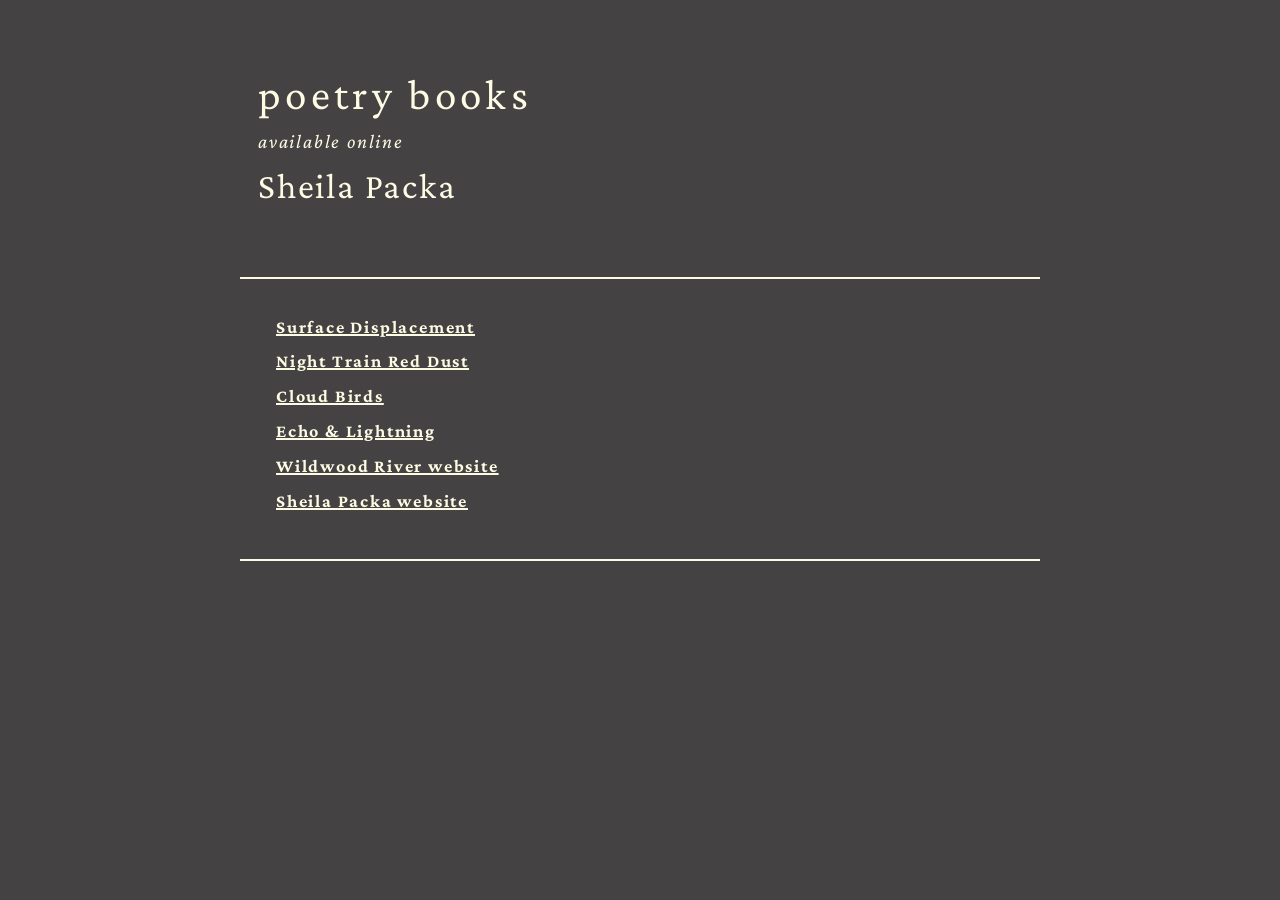
<file: indexpackawebbooks.html>
<html>
<head>
	<title>books by sheila packa</title>
	<meta charset="utf-8"/>
	<meta name="viewport" content="width=device-width, initial-scale=1, maximum-scale=1.0"/>
	<meta name="description" content="online poetry books by sheila packa"/>
	<meta name="author" content="Sheila Packa">
	<link rel="apple-touch-icon" sizes="180x180" href="/apple-touch-icon.png">
	<link rel="icon" type="image/png" sizes="32x32" href="/favicon-32x32.png">
	<link rel="icon" type="image/png" sizes="16x16" href="/favicon-16x16.png">
	<link rel="manifest" href="/manifest.json">
	<script type="application/ld+json">
		{
			"@context": "http://schema.org",
			"@type": "WebPage",
			"name": "Books by Sheila Packa",
			"breadcrumb": "online books",
          	"url": "https://wildwoodriver.com/indexpackawebbooks.html",
			"description": "",
			"datePublished": "Wed May 11 2022",
          	"image": "/apple-touch-icon.png",
			"author": "https://sheilapacka.com/index.html",
			"license": "http://creativecommons.org/licenses/by-nc-sa/3.0/us/deed.en_US"
		}
	</script>

	<!-- Global site tag (gtag.js) - Google Analytics -->
	<script async src="https://www.googletagmanager.com/gtag/js?id=G-0989MECNZV"></script>
	<script>
	  window.dataLayer = window.dataLayer || [];
	  function gtag(){dataLayer.push(arguments);}
	  gtag('js', new Date());
	  gtag('config', 'G-0989MECNZV');
	</script>
	<link rel="stylesheet" media="screen" href="css/bookweb.css"/>
	<link rel="stylesheet" media="print" href="css/ebook.css"/>
	<style>
	@media only screen  {
		body {
			background-color: #444242;
		}
	}
	</style>
	<script>
	 let bgcolors = ["#444242"]; 
	</script>
</head>
<body><main id="top">
<header>
	<h1>poetry books</h1>
	<h2>available online</h2>
	<h3 id="author">Sheila Packa</h3>
</header>
<nav>
<ul>
	<li><a href="surfacedisplacements/index3riversweb.html" id="3riverslink" class="corelink">Surface Displacement</a></li>
	<li><a href="ntrd/indexnighttrainweb.html" id="nighttrainlink" class="corelink">Night Train Red Dust</a></li>
	<li><a href="cloudbirds/indexcloudbirdsweb.html" id="cloudbirdslink" class="corelink">Cloud Birds</a></li>
	<li><a href="echolightning/indexecholightningweb.html" id="echolightninglink" class="corelink">Echo & Lightning</a></li>
	<li><a href="https://wildwoodriver.com/index.html" id="homelink" class="corelink">Wildwood River website</a></li>
	<li><a href="https://sheilapacka.com/index.html" id="packahomelink" class="corelink">Sheila Packa website</a></li>
</ul>
</nav>
</main>
</body>
</html>
</file>
<file: css/bookweb.css>
@import url('https://fonts.googleapis.com/css2?family=Crimson+Pro:ital,wght@0,400;0,500;0,600;0,700;0,800;0,900;1,400;1,500;1,600;1,700;1,800;1,900&display=swap');
:root {
  --red: #9a0000;
  --yellow: #ffcc00;
  --blue: #006699;
  --bluegreen: #006969;
  --black: #000000;
  --warmblack: #191918;
  --gray: #484848;
  --lightgray: #888888;
  --warmgray: #4b4b44;
  --warmlightgray: #656560;
  --white: #ffffff;
  --warmwhite: #fcfbe3;
  --zhighest: 8888;
  --zhigher: 4444;
  --zhigh: 2222;
  --z0: 0;
  --zlow: -2222;
  --zlower: -4444;
  --zlowest: -8888;
  --indent1: 2em;
  --indent2: 4em;
  --indent3: 6em;
  --indent4: 8em;
  --indent5: 10em;
  --monospace_code: Courier, 'Andale Mono', AndaleMono, Monaco, monospace;
  --monospace: 'Lucida Console', 'Andale Mono', AndaleMono, Monaco, Courier, monospace;
  --monospace_zeroslash: Monaco, 'Andale Mono', AndaleMono, Courier, monospace;
  --monospace_zerodot: 'Andale Mono', AndaleMono, Monaco, Courier, monospace;
  --typewriter: 'American Typewriter', Didot, 'Times New Roman', serif;
  --sans: Verdana, Helvetica, Arial, Tahoma, 'Trebuchet MS', sans-serif;
  --serif: Georgia, Didot, 'Times New Roman', Times, serif;
  --cursive: 'Bradley Hand', 'Comic Sans MS', cursive, sans-serif;
  --dragons: Luminari, 'Bradley Hand', cursive, sans-serif;
  --oldbook: 'Palatino Linotype', 'Book Antiqua', Palatino, 'American Typewriter', 'Times New Roman', serif;
  --poetry: 'Crimson Pro', serif;
}


/* BLANK SLATE ::: Clear defaults */
html, body, div, span, applet, object, iframe,
h1, h2, h3, h4, h5, h6, p, blockquote, pre,
a, abbr, acronym, address, big, cite, code,
del, dfn, em, img, ins, kbd, q, s, samp,
small, strike, strong, sub, sup, tt, var,
b, u, i, center,
dl, dt, dd, ol, ul, li,
fieldset, form, label, legend,
table, caption, tbody, tfoot, thead, tr, th, td,
article, aside, canvas, details, embed,
figure, figcaption, footer, header, hgroup,
menu, nav, output, ruby, section, summary,
time, mark, audio, video {
	margin: 0;
	padding: 0;
	border: 0;
	font: inherit;
	font-size: 100%;
	vertical-align: baseline;
}
html {
	line-height: 1;
}
ul {
	list-style: none;
}
table {
	border-collapse: collapse;
	border-spacing: 0;
}
caption, th, td {
	text-align: left;
	font-weight: normal;
	vertical-align: middle;
}
q, blockquote {
	quotes: none;
}
q:before, q:after, blockquote:before, blockquote:after {
	content: "";
	content: none;
}
a img {
	border: none;
	display: inline;
}
article, aside, details, figcaption, figure, footer, header, hgroup, main, menu, nav, section, summary {
	display: block;
}
/* end blankslate*/
/* browser fonts ::: https://blog.hubspot.com/website/web-safe-html-css-fonts */
html {
	font-family: var(--poetry);
	font-size: 18px;
	line-height: 24px;
	letter-spacing: 0.1em;
	margin: 0;padding: 0;border: 0;
	vertical-align: baseline;
	min-width:100%;
	min-height:100%;
}
@media only screen and (max-width: 900px) {
	html {
		font-size: 16px;
	}
}
@media only screen and (max-width: 480px) {
	html {
		font-size: 14px;
		line-height: 19px;
		letter-spacing: 0.12em;
	}
}
.bold {
	font-weight: bold;
}
.underline {
	text-decoration: underline;
}
body { 
	margin: 0; padding: 0; border: 0;
	padding: 0px 0px;
	background-color: #006699;
	background-color: var(--blue);
	/*background: url(../Final3.jpg) no-repeat center fixed;
  	background-size: cover;*/
  	color: #fcfbe3;
  	color: var(--warmwhite);
	top:0; left:0;
	width:100%; height: 100%;
	min-width:100%;
	min-height:100%;
	text-align:left;
	letter-spacing: 0.1em;
	display: flex;
	justify-content: center;
	transition: background-color .2s ease-in-out;
}
main {
	position: relative;
	padding: 2em;
	transition: opacity 1s ease-in-out;
	border: 0px;
	width: 98%; 
	width:100%;max-width:800px;
}

article, section {
	padding: 1em;
}
section {
	margin-top: 1em;
	border-top: solid 2px var(--warmwhite);
	border-bottom: solid 2px var(--warmwhite);
    /*box-shadow: 0px 8px 4px -8px var(--warmwhite), 0px 9px 16px -9px var(--warmblack);*/
}
.optimize {
	-webkit-transform: translate3d(0, 0, 0);
	transform: translate3d(0, 0, 0);
	-webkit-transform: scale3d(1,1,1);
	transform: scale3d(1,1,1);	
}
.screenreader-text {
	position: absolute;
	left: -999px;
	width: 1px;
	height: 1px;
	top: auto;
}
header {
	/*max-width: 100%; width: 100%;*/
}
header {
	padding: 1em 0em;
	max-width: 100%; width: 100%;
	margin-bottom: .2em;
}
body main article > header {
	padding: 0.2em 0em;
	margin-bottom: .1em;
}
body main > header {
	padding: 1em 1em;
	max-width: 100%;
	margin-bottom: 1.2em;
    /*box-shadow: 0px 8px 4px -8px var(--warmwhite), 0px 9px 16px -9px var(--warmblack);*/
	/*background-color: var(--warmwhite);
	color: var(--blue);*/
}
body main section > header {
	border-bottom: solid 1px var(--warmwhite);
}
h1 {
	margin: 0px;
	margin-top: .4em;
	margin-bottom: .2em;
	font-size: 1.4em;
	line-height: 1.1em;
	letter-spacing: .1em;
}
body main > header > h1 {
	font-size: 2.4em;
}
body main > section > header > h1 {
	font-size: 1.8em;
}
article header h1 {
	margin-bottom:0.4em;
}
h2 {
	margin: 0px;
	margin-bottom: .4em;
	font-style: italic;
	font-size: 1.1em;
	line-height: 1.1em;
}
body main > header > h2 {
	font-size: 1.1em;
	line-height: 1.5em;
	font-style: italic;
}
h3 {
	margin: 0px;
	margin-bottom: 0.8em;
	font-size: 1em;
	line-height: 1.1em;
}
body main > header > h3 {
	font-size: 2em;
	line-height: 1.2em;
}
body main > header > h4 {
	font-size: 1.2em;
	line-height: 1.2em;
}
h5 {
	margin: 0px;
	margin-top: 1em;
	margin-bottom: 0.6em;
	font-size: 1.2em;
	line-height: 1em;
	font-weight: bold;
}
.flexcontainer {
	display: flex; /*or inline-flex*/
	flex-direction: row; /* || column || row-reverse || column-reverse; */
	flex-wrap: nowrap; /* wrap || wrap-reverse; */
	justify-content: flex-start; /* || flex-end || center || space-between || space-around */
	align-items: flex-start; /* || flex-end || center || stretch || baseline */
}
.flexitem {
	order: 0; /* or 1, 2, 3 ....*/
	flex-grow: 0; /* or 1, 2, 3 ... to let it grow to fit box ::: there is also a flex-shrink */
	flex-basis: auto; /* or a value 150px; */
	align-self:  auto; /* || flex-start || flex-end || center || baseline || stretch */
}
blockquote {
	margin:4%;
}
ul.circle li, ol.circle li, dl.circle dt { 
	display: list-item;
	padding-bottom: .6em;
}
ul.circle, ol.circle, dl.circle {
	margin-left:2em;
	list-style-type: circle;
	list-style-position: outside;
}
*.countsuffix, *.countprefix {
	counter-reset: countitem;
}
*.countprefix  *.countitem::before {
    counter-increment: countitem;
    content: " # " counter(countitem) " ";
}
*.countsuffix  *.countitem::after {
    counter-increment: countitem;
    content: " # " counter(countitem);
}

/* https://css-tricks.com/snippets/css/a-guide-to-flexbox/ */
/*nav ul {
	position: relative;
	list-style-type: none;
	display: flex;
	flex-wrap: wrap;
	align-items: center;
	flex-direction: row;
	justify-content: flex-start;
	padding: 1em 0em;
	margin: 0;
	vertical-align: baseline;
	z-index:8888;
}
nav ul li {
	padding: 1.2em;
	vertical-align: baseline;
	z-index:88888;
}
nav ul li.title {
	flex-grow: 2;
}*/

nav ul li {
	padding-bottom: 0.6em;
}
main > nav > ul {
    padding: 2em 2em 2em 2em;
	border-top: solid 2px var(--warmwhite);
	border-bottom: solid 2px var(--warmwhite);
    /*box-shadow: 0px 8px 4px -8px var(--warmwhite), 0px 9px 16px -9px var(--warmblack);*/
}
nav ul {
    padding: 0.4em 2em 0.8em 2em;
    /*box-shadow: 0px 8px 4px -8px var(--warmwhite), 0px 9px 16px -9px var(--warmblack);*/
}
nav ul li ul {
	margin-left:2em;
	font-size:.8em;
	line-height: 1em;
}
p.noweb {
	display:none;
}
.noweb {
	display:none;
}
p.citation {
	text-align: left;
	padding-left: 1.5em;
  	text-indent: -1.5em;
  	text-indent: hanging;
}
p {
	margin: 0;
	margin-top: .8em;
	margin-bottom: .8em;
	line-height: 1.5em;
}
div {
	line-height: 1.5em;
}
div.address {
	line-height: 1;
}
#sectiontoc ul li {
	list-style-type: none;
	font-size: 0.9em;
	font-weight:400;
}
section#sectiontoc > div {
	margin-left:2em;
}
section#sectiontoc  ul {
	margin: 0.3em;
	padding: 0em 0em 0em 2em;
	margin-right: 0em;
}
section#sectiontoc div.sectionlink {
	font-size:1.2em;
	font-weight:500;
	margin-top: 1.0em;
}
section#sectiontoc div.sectionlink a {
	text-decoration: none;
}
span.top {
	float:right;
}
span.indent1 {
	padding-left: var(--indent1)
}
span.indent2 {
	padding-left: var(--indent2)
}
span.indent3 {
	padding-left: var(--indent3)
}
span.indent4 {
	padding-left: var(--indent4)
}
span.indent5 {
	padding-left: var(--indent5)
}
div.inscription {
	font-size:0.8em;
	margin-left:4em;
}
article div.inscription {
	margin-top:0em;
	padding-top:0em;
	font-size: 0.8em;
	margin-left: 4em;
	color: var(--warmwhite);
}
#afterword, #acknowledgments, #essay, #bio, #notes3rivers, #grantthanks  {
	text-align: justify;
	text-align-last: left;
}
section > div.inscription {
	font-size: 1.4em;
	font-style: italic;
	padding-left: 5%;
	color: var(--warmwhite);
}
pre {
	white-space: pre-wrap;
	white-space: -moz-pre-wrap;
	white-space: -o-pre-wrap;
	word-wrap: break-word;
}
i {
	font-style: italic;
}
.italic {
	font-style: italic;
}
code {
	font-family: Courier, 'Andale Mono', AndaleMono, Monaco, monospace;
	font-family: var(--monospace_code);
	font-size: 0.8em;
}
.center {
	text-align: center;
}
p.code, div.code {
	font-family: Courier, 'Andale Mono', AndaleMono, Monaco, monospace;
	font-family: var(--monospace_code);
	font-size: 0.8em;
	white-space: pre-wrap;
	white-space: -moz-pre-wrap;
	white-space: -o-pre-wrap;
	word-wrap: break-word;
	padding-left:4em;
	padding-right:4em;
}
a {
	font-weight:bold;
	text-decoration: none;
	text-decoration: underline solid 2px var(--warmwhite);
	color: #fcfbe3;
	color: var(--warmwhite);
}
/*
main a:before {
	color: #fcfbe3;
	color: var(--warmdarkgray);
	font-weight:bolder;
	content: "> ";
}
main a:after {
	color: #fcfbe3;
	color: var(--warmlightgray);
	font-weight:bolder;
	content: " .. ";
}
*/
a:hover, a:focus {
	color: var(--warmwhite);
	text-decoration: underline solid 3px var(--warmgray);
	outline: solid 2px var(--warmblack);
	outline-offset: 0.5em;
}
svg.icon {
	width: 50px;
}
@keyframes dash {
  to {
    stroke-dashoffset: 0;
  }
}
figure {
	margin-bottom: 3.0em;
	text-align:left;
	border-top: solid 2px #cccccc;
	border-bottom: solid 2px #cccccc;
	padding-top:1em;
	padding-bottom:1em;
}
figure img {
	clear:both;
	vertical-align:middle;
	max-width:100%;
	max-height:100%;
}
figure video {
	clear:both;
	max-width:100%;
	max-height:100%;
}
figure audio {
	clear:both;
	max-width:100%;
	max-height:100%;
}
figure figcaption {
	margin:top: 1em;
	font-size:.8em;
}
div.vimeowrapper16x9 {
	position: relative;
	/*max-width : 1280px;*/
	padding-bottom: 56.25%; /* 16:9 */
	padding-top: 25px;
	height: 0;
}
div.vimeowrapper16x9 iframe {
	position: absolute;
	top: 0;
	left: 0;
	width: 100%;
	height: 100%;
}
.vimeo-wrapper {
   position: fixed;
   top: 0;
   left: 0;
   width: 100%;
   height: 100%;
   z-index: -1;
   pointer-events: none;
   overflow: hidden;
}
.vimeo-wrapper iframe {
   width: 100vw;
   height: 56.25vw; /* Given a 16:9 aspect ratio, 9/16*100 = 56.25 */
   min-height: 100vh;
   min-width: 177.77vh; /* Given a 16:9 aspect ratio, 16/9*100 = 177.77 */
   position: absolute;
   top: 50%;
   left: 50%;
   transform: translate(-50%, -50%);
}
select {
	width: 80%;
	padding: 12px 20px;
	margin: 8px 0;
	box-sizing: border-box;
	font-size: 1.1em;
	font-weight: bold;
	color: #000000;
}
input[type="submit"] {
	width: 80%;
	padding: 12px 20px;
	margin: 8px 0;
	box-sizing: border-box;
	font-size: 1.1em;
	font-weight: bold;
	color: #ffffeb;
	background-color: #9a0000;
	color: var(--warmwhite);
	background-color: var(--red);
}
input[type="text"] {
	width: 90%;
	padding: 12px 20px;
	margin: 8px 0;
	box-sizing: border-box;
}
div.input {
	padding: 1em;
	width: 95%;
}
div.inputgroup {
	margin: 1em;
	width: 95%;
	padding: 1em;
	border-left: 2px solid #ffcc00;
}
label::before {
	content: "::: ";
	color: #ffcc00;
	color: var(--red);
}
input[type="radio"], input[type="checkbox"], input[type="number"] {
	margin: 1em 1em;
	padding: 0.5em;
	display: inline;
	font-size: 1.1em;
	/* outline: 2px solid #cccccc; */
}
label {
	font-size: 1.1em;
	display: inline;
}
</file>
<file: css/ebook.css>
/*https://www.w3.org/TR/css-page-3/ */
/*https://www.princexml.com/doc/paged/ */
@import url('https://fonts.googleapis.com/css2?family=Crimson+Pro:ital,wght@0,400;0,500;0,600;0,700;0,800;0,900;1,400;1,500;1,600;1,700;1,800;1,900&display=swap');
:root {
  --red: #9a0000;
  --yellow: #ffcc00;
  --blue: #006699;
  --bluegreen: #006969;
  --black: #000000;
  --warmblack: #191918;
  --gray: #484848;
  --lightgray: #888888;
  --warmgray: #4b4b44;
  --warmlightgray: #656560;
  --white: #ffffff;
  --warmwhite: #fcfbe3;
  --richblack: #010203;
  --richgray1: #2a2a2b;
  --richgray2: #4f4f50;
  --richgray3: #777878;
  --richgray4: #a2a3a3;
  --richgray5: #d0d0d0;
  --richgray6: #ffffff;
  --indent1: 2em;
  --indent2: 4em;
  --indent3: 6em;
  --indent4: 8em;
  --indent5: 10em;
  --poetry: 'Crimson Pro', serif;
  --margin: 1in;
  --width: 6in;
  --height: 9in;
}
/* https://developer.mozilla.org/en-US/docs/Web/CSS/break-before */
@page {
  margin: var(--margin);
  /*margin-top: 1.2in;*/
  size: 5.5in 8.5in;
  size: A5 landscape;
  size: A5;
  size: var(--width) var(--height);
}
main > header {
	page: pagebooktitle;
}
section#sectionfrontmatter {
	font-size: 10pt;
	line-height: 1.2;
	page: pagenonumbers;
}
section.pagenonumbers {
	page: pagenonumbers;
}
section#sectionfrontmatter > article.lowertopmargin {
	margin-top:10%;
}
section#sectionfrontmatter > article.regularmargin {
	margin-top:0;
}
blockquote {
	margin: 0.25in;
}
section#bookinscription {
	page: pagebookinscription;
}
section.pagestartnumbers {
	page: pagestartnumbers;
}
section.pagefrontmatter, main > header, div.blank  {
	page: pagefrontmatter;
}
section > header > h1 {
	string-set: doctitle content();
	page: pagefrontmatter;
}
section.pagenonumbers {
	page: pagenonumbers;
}
section#sectiontoc {
	page: pagenonumbers;
	/*display: none;*/
}
#sectiontoc ul li a::after {
	content: leader(' . ') target-counter(attr(href), page);
}
section.pagestartnumbers {
	counter-reset: page 1;
}
@page blank :left{
  @bottom-left {
    content: "";
  }
}
@page blank :right{
  @bottom-right {
    content: "";
  }
}
@page pagenonumbers{
  @bottom-right {
    content: "";
  }
  @top-left {
    content: "";
  }
  @top-right {
    content: "";
  }
}
@page pagewithborderline {
    border-top: thin black solid;
    border-bottom: thin black solid;
}
@page pagefrontmatter {
	margin-top:30%;
  @bottom-right {
    content: "";
  }
  @top-left {
    content: "";
  }
  @top-right {
    content: "";
  }
}
@page pagelowerstart {
	margin-top: 30%;
}
@page pagebooktitle {
	margin-top: 30%;
}
@page pagebooktitle {
	margin-top: 30%;
}
@page pagebookinscription {
	margin-top: 30%;
}
@page :left {
  margin-right: 1.0in;
}
@page :right {
  margin-left: 1.0in;
}
@page {
  @top-left {
    content: "Surface Displacements";
    font-size: 9pt;
  }
  @top-right {
    content: "Sheila Packa";
    font-size: 9pt;
  }
}
@page {
  @bottom-right {
    content: counter(page);
	font-weight:400;
	font-size: 10pt;
	color: var(--richgray3);
    margin-bottom: 0.6in;
  }
}
#afterword, #acknowledgments, #essay, #bio, #notes3rivers, #grantthanks  {
	text-align: justify;
	text-align-last: left;
}
html {
	font-size: 11pt;
	background: #fff;
	color: var(--richblack);
}
body {
	font: 11pt var(--poetry);
	line-height: 1.4;
}
main > nav {
	display: none;
}
main > header {
	text-align: center;
}
main > header > h1 {
	font-size: 2.5em;
	font-weight: 400;
	color: var(--richgray1);
	letter-spacing: 0.015em;
}
main > header > h2 {
	font-size: 1.3em;
	font-weight: 400;
	color: var(--richgray1);
}
main > header > h3 {
	margin-top: 5em;
	font-size: 1.8em;
	letter-spacing: 0.02em;
	font-weight: 400;
	color: var(--richgray1);
}
main > header > h4 {
	margin-top: 10em;
	margin-bottom: 0;
	font-size: 1.2em;
	letter-spacing: 0.01em;
	font-weight: 400;
	color: var(--richgray2);
}
h1 {
	font-size: 24pt;
	font-size: 1.4em;
	letter-spacing: 0.05em;
	font-weight: 600;
	color: var(--richgray2);
}
h2, h3, h4 {
	font-size: 14pt;
	margin-top: 1mm;
	color: var(--richgray2);
	font-size: 1.2em;
}
h5 {
	color: var(--richgray1);
	font-size: 1.1em;
}
section > header > h1 {
	font-size: 2.0em;
	font-weight: 400;
	color: var(--richgray2);
	letter-spacing: 0.02em;
}
article, article header, article header h1 {
	margin-top:0;
	padding-top:0;
}
article h1 {
	margin-bottom:0.8em;
}
article:has(div.inscription) header h1 {
	margin-bottom:0.1em;
}
article .inscription {
	margin-top:0em;
	font-size: 10pt;
	font-size: 0.9em;
	margin-left: 3em;
	color: var(--richgray2);
}
section > div.inscription {
	font-size: 1.4em;
	font-style: italic;
	padding-top: 40%;
	padding-left: 20%;
	color: var(--richgray2);
}
#copyright,#publisher {
	margin-top:8em;
}
article {
  break-before: page;
}
section#sectiontoc > div {
  break-before: page;
}
section > article:first-of-type {
	break-before: page;
}
main > header {
	break-before: page;
}
section {
	break-before: page;
}
h1, h2, h3 {
  break-after: avoid-page;
}
article {
  break-inside: avoid-page;
}
div.blank {
  page: blank;
}
div.address {
	line-height: 1;
}
span.indent1 {
	padding-left: var(--indent1)
}
span.indent2 {
	padding-left: var(--indent2)
}
span.indent3 {
	padding-left: var(--indent3)
}
span.indent4 {
	padding-left: var(--indent4)
}
span.indent5 {
	padding-left: var(--indent5)
}
.top {
  display: none;
}
a {
	color: #000;
	color: var(--richblack);
	text-decoration: none;
}
#sectiontoc ul li {
	list-style-type: none;
	font-size: 10pt;
	color: var(--richblack);
	font-weight:400;
}
section#sectiontoc  ul {
	margin: 0.3em;
	margin-right: 0em;
	break-before: avoid-page;
	orphans: 4;
}
section#sectiontoc div.sectionlink {
	font-size:1.1em;
	color: var(--richgray1);
	font-weight:400;
	margin-top: 1.1em;
	break-after: avoid-page;
}
section#sectiontoc  div.sectionlink > a{
	font-size:1.1em;
	color: var(--richgray1);
	font-weight:500;
}
article.moreroom  p {
	margin-bottom: 2.4em;
}
p.citation {
	text-align: left;
	padding-left: 1.5em;
  	text-indent: -1.5em;
  	text-indent: hanging;
}
figure {
	margin-top: 3em;
	margin-bottom: 3em;
}
img {
	margin:0.06in;
	margin-top:0.07in;
	max-width:20%
}
p {
  orphans: 3;
  widows: 4;
}
</file>
